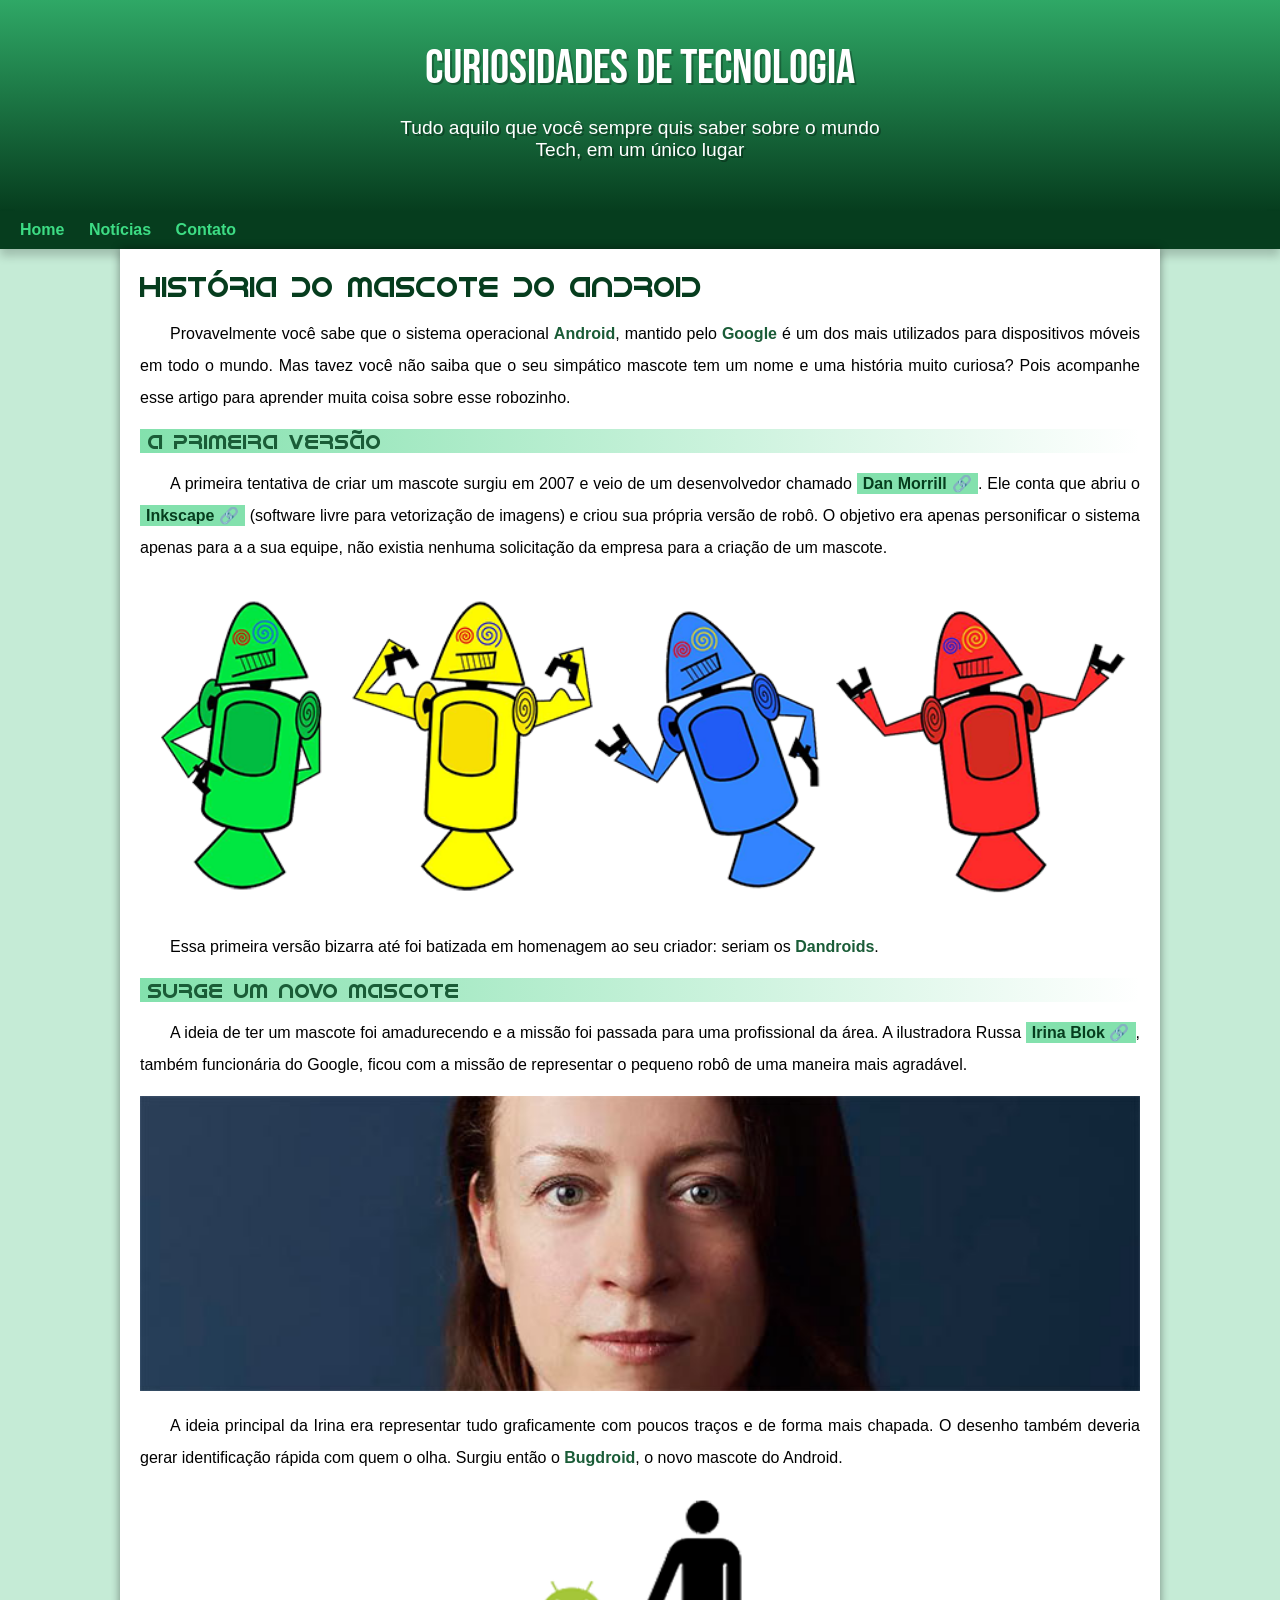
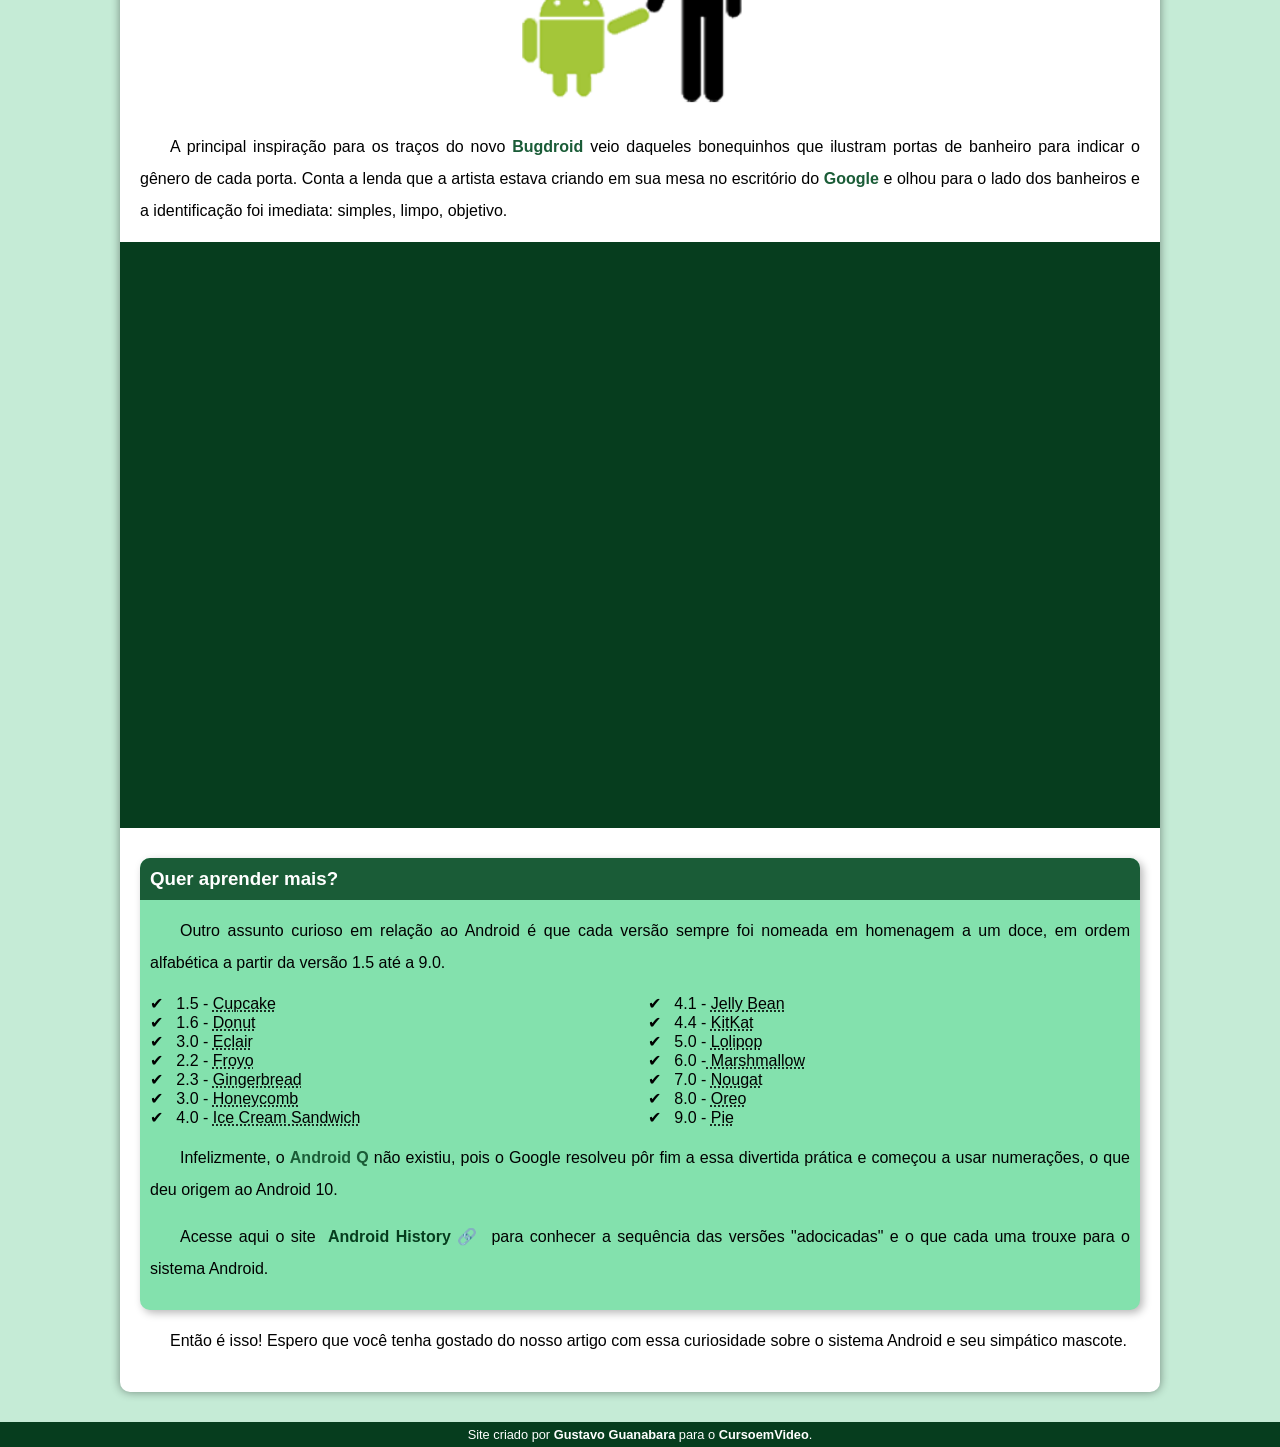
<file: index.html>
<!DOCTYPE html>
<html lang="pt-br">

<head>
    <meta charset="UTF-8">
    <meta name="viewport" content="width=device-width, initial-scale=1.0">
    <title>Como surgiu o mascote do Android?</title>
    <link rel="shortcut icon" href="imagens/favicon.ico" type="image/x-icon">
    <link rel="stylesheet" href="estilo/style.css">
</head>

<body>
    <header>
        <h1>Curiosidades de Tecnologia</h1>
        <p>Tudo aquilo que você sempre quis saber sobre o mundo Tech, em um único lugar</p>
    </header>
    <nav>
        <a href="#">Home</a>
        <a href="#">Notícias</a>
        <a href="#">Contato</a>
      
    </nav>
    <main>
        <article>

            <h1>História do Mascote do Android</h1>

            <p>
                Provavelmente você sabe que o sistema operacional <strong>Android</strong>, mantido pelo <strong>Google</strong> é um dos mais utilizados
                para
                dispositivos móveis em todo o mundo. Mas tavez você não saiba que o seu simpático mascote tem um nome e
                uma
                história muito curiosa? Pois acompanhe esse artigo para aprender muita coisa sobre esse robozinho.
            </p>

            <h2>A primeira versão</h2>

            <p>
                A primeira tentativa de criar um mascote surgiu em 2007 e veio de um desenvolvedor chamado <a href="https://androidcommunity.com/dan-morrill-shows-us-the-android-mascot-that-almost-was-20130103/" target="_blank" class="externo">Dan Morrill</a>.
                Ele
                conta que abriu o <a href="https://inkscape.org/pt-br/" target="_blank" class="externo">Inkscape</a> (software livre para vetorização de imagens) e criou sua própria versão de
                robô.
                O objetivo era apenas personificar o sistema apenas para a a sua equipe, não existia nenhuma solicitação
                da
                empresa para a criação de um mascote.
            </p>

            <picture>
                <source media="(max-width: 680px)" srcset="imagens/dan-droids-pq.png">
                <img src="imagens/dan-droids.png" alt="primeiro mascote do Android">
            </picture>

            <p>Essa primeira versão bizarra até foi batizada em homenagem ao seu criador: seriam os <strong>Dandroids</strong>.</p>

            <h2>Surge um novo mascote</h2>

            <p>
                A ideia de ter um mascote foi amadurecendo e a missão foi passada para uma profissional da área. A
                ilustradora Russa <a href="https://www.irinablok.com/" target="_blank" class="externo">Irina Blok</a>, também funcionária do Google, ficou com a missão de representar o pequeno
                robô
                de uma maneira mais agradável.
            </p>

            <picture>
                <source media="(max-width: 680px)" srcset="imagens/irina-blok-pq.jpg">
                <img src="imagens/irina-blok.jpg" alt="Irina blok, criadora do Bugdroid">
            </picture>

            <p>
                A ideia principal da Irina era representar tudo graficamente com poucos traços e de forma mais chapada.
                O
                desenho também deveria gerar identificação rápida com quem o olha. Surgiu então o <strong>Bugdroid</strong>, o novo
                mascote
                do Android.
            </p>

            <img src="imagens/bugdroid.png" class="pequena" alt="bugdroid">
            <p>
                A principal inspiração para os traços do novo <strong>Bugdroid</strong> veio daqueles bonequinhos que ilustram portas de
                banheiro para indicar o gênero de cada porta. Conta a lenda que a artista estava criando em sua mesa no
                escritório do <strong>Google</strong> e olhou para o lado dos banheiros e a identificação foi imediata: simples, limpo,
                objetivo.
            </p>

            <div class="video">
                <iframe width="560" height="315" src="https://www.youtube.com/embed/l2UDgpLz20M?si=veuoK7w_L06KoJPN"
                    title="YouTube video player" frameborder="0"
                    allow="accelerometer; autoplay; clipboard-write; encrypted-media; gyroscope; picture-in-picture; web-share"
                    referrerpolicy="strict-origin-when-cross-origin" allowfullscreen></iframe>
            </div>

            <aside>
                <h3>Quer aprender mais?</h3>

                <p>
                    Outro assunto curioso em relação ao Android é que cada versão sempre foi nomeada em homenagem a um
                    doce,
                    em
                    ordem alfabética a partir da versão 1.5 até a 9.0.
                </p>

                <ul>
                    <li> 
                        1.5 - <abbr title="Bolo de copo">Cupcake</abbr>
                    </li>
                    <li>
                        1.6 - <abbr title="Rosquinha">Donut</abbr>
                    </li>
                    <li>
                        3.0 - <abbr title="Bomba">Eclair</abbr>
                    </li>
                    <li>
                         2.2 - <abbr title="Iogurt congelado">Froyo</abbr>
                        </li>
                    <li>
                         2.3 - <abbr title="Biscoito de Gengibre">Gingerbread</abbr>
                    </li>
                    <li>
                         3.0 - <abbr title="Favo de Mel">Honeycomb</abbr>
                    </li>
                    <li>
                        4.0 - <abbr title="Sanduíche de Sorvete">Ice Cream Sandwich</abbr>
                    </li>
                    <li>
                         4.1 - <abbr title="Jujuba">Jelly Bean</abbr>
                    </li>
                    <li>
                         4.4 - <abbr title="KitKat">KitKat</abbr>
                    </li>
                    <li>
                        5.0 - <abbr title="Pirulito">Lolipop</abbr>
                    </li>
                    <li>
                        6.0 -<abbr title="Marshmallow"> Marshmallow</abbr>
                    </li>
                    <li>
                        7.0 - <abbr title="Torrone">Nougat</abbr>
                    </li>
                    <li>
                         8.0 - <abbr title="Oreo">Oreo</abbr>
                    </li>
                    <li>
                         9.0 - <abbr title="Torta">Pie</abbr>
                    </li>
                </ul>

                <p>
                    Infelizmente, o <strong>Android Q</strong> não existiu, pois o Google resolveu pôr fim a essa divertida prática e
                    começou
                    a
                    usar numerações, o que deu origem ao Android 10.
                </p>

                <p>
                    Acesse aqui o site <a href="https://developer.android.com/about/versions/lollipop?hl=pt-br" target="_blank" class="externo">Android History</a> para conhecer a sequência das versões "adocicadas" e o que cada
                    uma
                    trouxe para o sistema Android.
                </p>
            </aside>

            <p>
                Então é isso! Espero que você tenha gostado do nosso artigo com essa curiosidade sobre o sistema Android
                e
                seu simpático mascote.
            </p>

        </article>
    </main>
    <footer>
        <p>Site criado por <a href="https://github.com/gustavoguanabara" target="_blank">Gustavo Guanabara</a> para o <a href="https://www.youtube.com/watch?v=Ejkb_YpuHWs&list=PLHz_AreHm4dkZ9-atkcmcBaMZdmLHft8n" target="_blank">CursoemVideo</a>.</p>
    </footer>
</body>

</html>
</file>
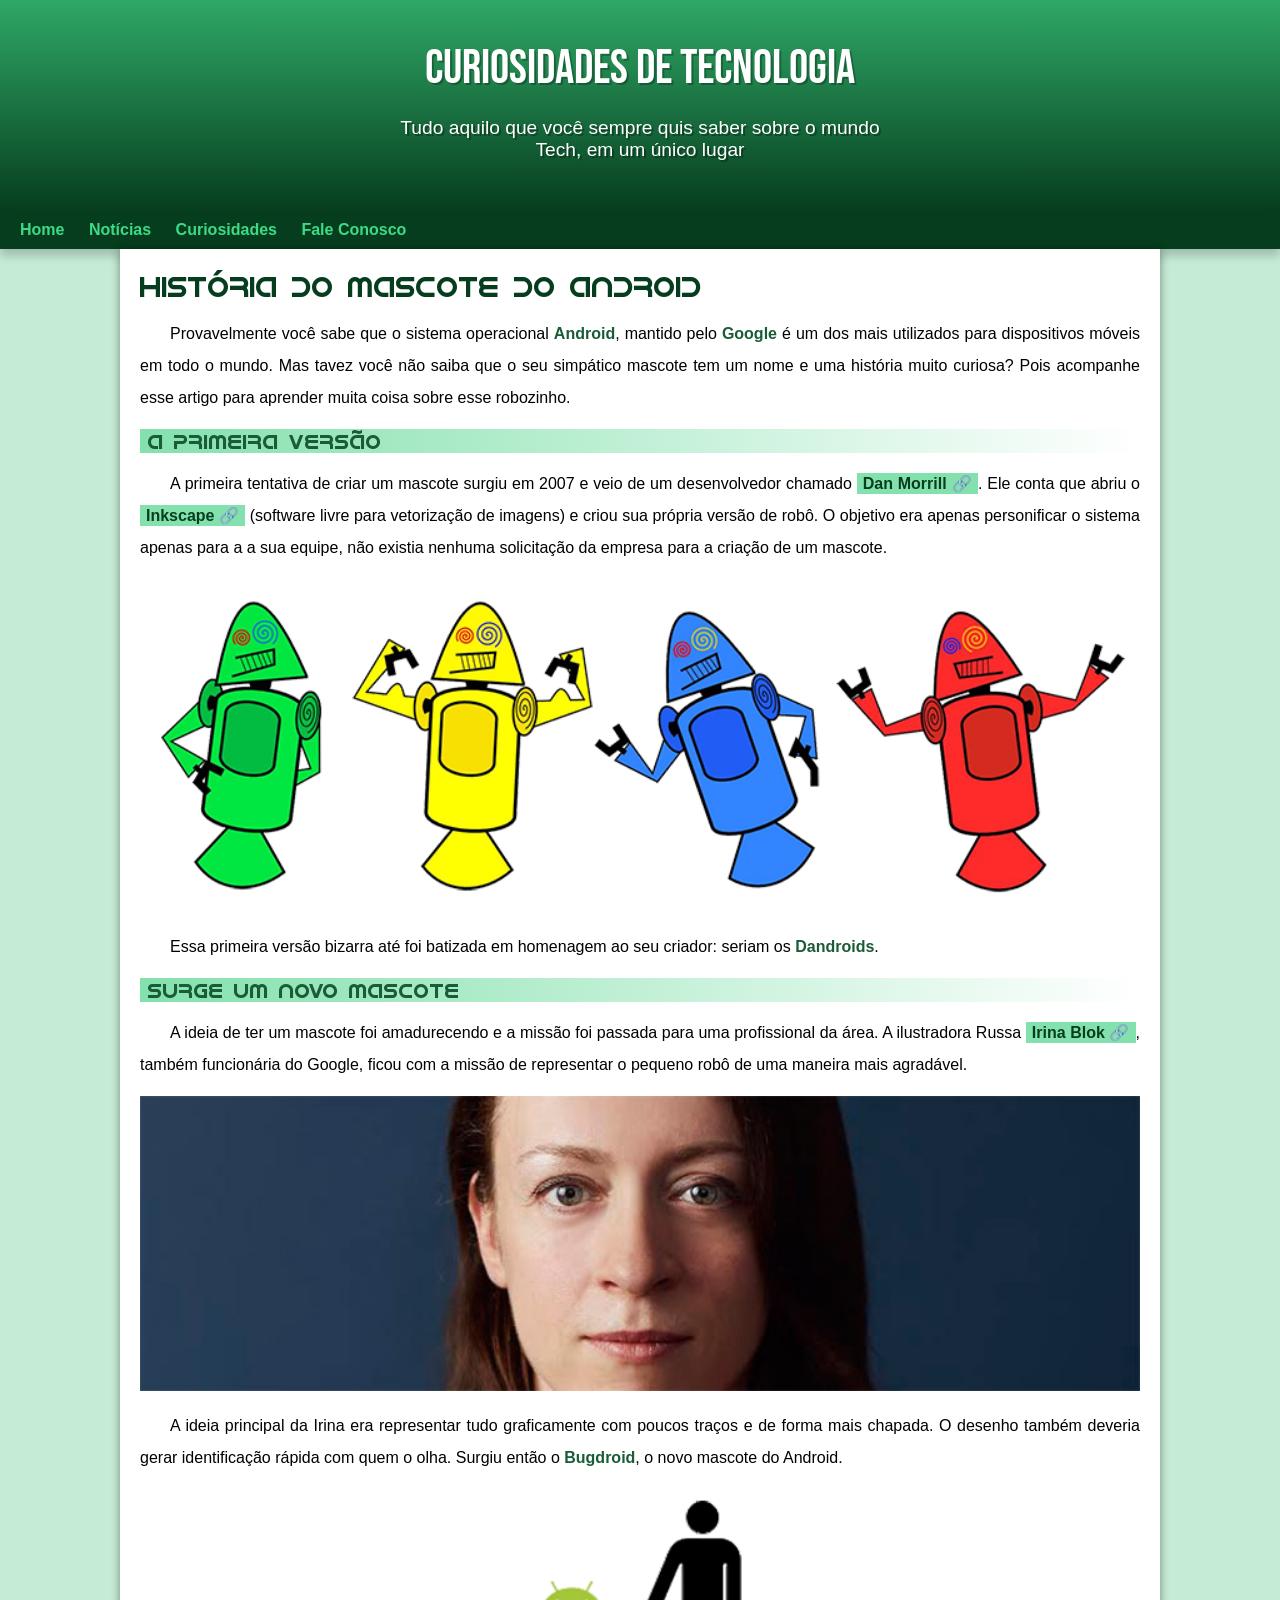
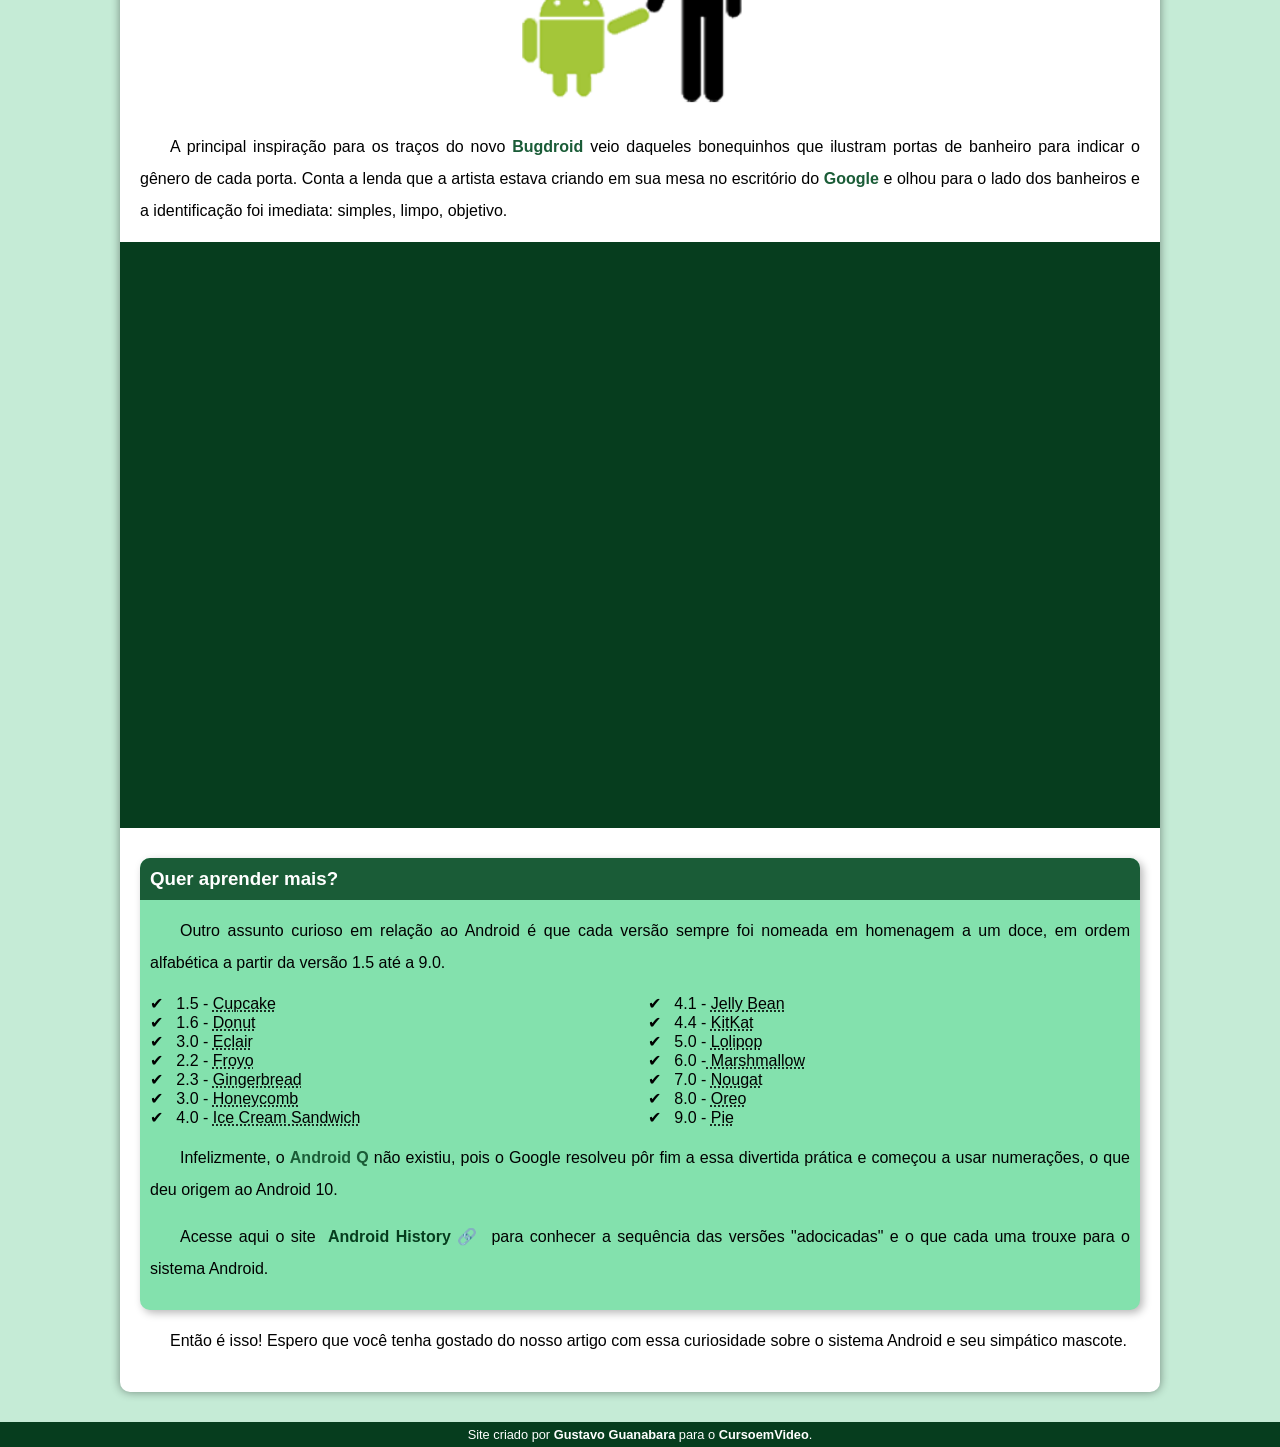
<file: index.html.html>
<!DOCTYPE html>
<html lang="pt-br">

<head>
    <meta charset="UTF-8">
    <meta name="viewport" content="width=device-width, initial-scale=1.0">
    <title>Como surgiu o mascote do Android?</title>
    <link rel="shortcut icon" href="imagens/favicon.ico" type="image/x-icon">
    <link rel="stylesheet" href="estilo/style.css">
</head>

<body>
    <header>
        <h1>Curiosidades de Tecnologia</h1>
        <p>Tudo aquilo que você sempre quis saber sobre o mundo Tech, em um único lugar</p>
    </header>
    <nav>
        <a href="#">Home</a>
        <a href="#">Notícias</a>
        <a href="#">Curiosidades</a>
        <a href="#">Fale Conosco</a>
    </nav>
    <main>
        <article>

            <h1>História do Mascote do Android</h1>

            <p>
                Provavelmente você sabe que o sistema operacional <strong>Android</strong>, mantido pelo <strong>Google</strong> é um dos mais utilizados
                para
                dispositivos móveis em todo o mundo. Mas tavez você não saiba que o seu simpático mascote tem um nome e
                uma
                história muito curiosa? Pois acompanhe esse artigo para aprender muita coisa sobre esse robozinho.
            </p>

            <h2>A primeira versão</h2>

            <p>
                A primeira tentativa de criar um mascote surgiu em 2007 e veio de um desenvolvedor chamado <a href="https://androidcommunity.com/dan-morrill-shows-us-the-android-mascot-that-almost-was-20130103/" target="_blank" class="externo">Dan Morrill</a>.
                Ele
                conta que abriu o <a href="https://inkscape.org/pt-br/" target="_blank" class="externo">Inkscape</a> (software livre para vetorização de imagens) e criou sua própria versão de
                robô.
                O objetivo era apenas personificar o sistema apenas para a a sua equipe, não existia nenhuma solicitação
                da
                empresa para a criação de um mascote.
            </p>

            <picture>
                <source media="(max-width: 680px)" srcset="imagens/dan-droids-pq.png">
                <img src="imagens/dan-droids.png" alt="primeiro mascote do Android">
            </picture>

            <p>Essa primeira versão bizarra até foi batizada em homenagem ao seu criador: seriam os <strong>Dandroids</strong>.</p>

            <h2>Surge um novo mascote</h2>

            <p>
                A ideia de ter um mascote foi amadurecendo e a missão foi passada para uma profissional da área. A
                ilustradora Russa <a href="https://www.irinablok.com/" target="_blank" class="externo">Irina Blok</a>, também funcionária do Google, ficou com a missão de representar o pequeno
                robô
                de uma maneira mais agradável.
            </p>

            <picture>
                <source media="(max-width: 680px)" srcset="imagens/irina-blok-pq.jpg">
                <img src="imagens/irina-blok.jpg" alt="Irina blok, criadora do Bugdroid">
            </picture>

            <p>
                A ideia principal da Irina era representar tudo graficamente com poucos traços e de forma mais chapada.
                O
                desenho também deveria gerar identificação rápida com quem o olha. Surgiu então o <strong>Bugdroid</strong>, o novo
                mascote
                do Android.
            </p>

            <img src="imagens/bugdroid.png" class="pequena" alt="bugdroid">
            <p>
                A principal inspiração para os traços do novo <strong>Bugdroid</strong> veio daqueles bonequinhos que ilustram portas de
                banheiro para indicar o gênero de cada porta. Conta a lenda que a artista estava criando em sua mesa no
                escritório do <strong>Google</strong> e olhou para o lado dos banheiros e a identificação foi imediata: simples, limpo,
                objetivo.
            </p>

            <div class="video">
                <iframe width="560" height="315" src="https://www.youtube.com/embed/l2UDgpLz20M?si=veuoK7w_L06KoJPN"
                    title="YouTube video player" frameborder="0"
                    allow="accelerometer; autoplay; clipboard-write; encrypted-media; gyroscope; picture-in-picture; web-share"
                    referrerpolicy="strict-origin-when-cross-origin" allowfullscreen></iframe>
            </div>

            <aside>
                <h3>Quer aprender mais?</h3>

                <p>
                    Outro assunto curioso em relação ao Android é que cada versão sempre foi nomeada em homenagem a um
                    doce,
                    em
                    ordem alfabética a partir da versão 1.5 até a 9.0.
                </p>

                <ul>
                    <li> 
                        1.5 - <abbr title="Bolo de copo">Cupcake</abbr>
                    </li>
                    <li>
                        1.6 - <abbr title="Rosquinha">Donut</abbr>
                    </li>
                    <li>
                        3.0 - <abbr title="Bomba">Eclair</abbr>
                    </li>
                    <li>
                         2.2 - <abbr title="Iogurt congelado">Froyo</abbr>
                        </li>
                    <li>
                         2.3 - <abbr title="Biscoito de Gengibre">Gingerbread</abbr>
                    </li>
                    <li>
                         3.0 - <abbr title="Favo de Mel">Honeycomb</abbr>
                    </li>
                    <li>
                        4.0 - <abbr title="Sanduíche de Sorvete">Ice Cream Sandwich</abbr>
                    </li>
                    <li>
                         4.1 - <abbr title="Jujuba">Jelly Bean</abbr>
                    </li>
                    <li>
                         4.4 - <abbr title="KitKat">KitKat</abbr>
                    </li>
                    <li>
                        5.0 - <abbr title="Pirulito">Lolipop</abbr>
                    </li>
                    <li>
                        6.0 -<abbr title="Marshmallow"> Marshmallow</abbr>
                    </li>
                    <li>
                        7.0 - <abbr title="Torrone">Nougat</abbr>
                    </li>
                    <li>
                         8.0 - <abbr title="Oreo">Oreo</abbr>
                    </li>
                    <li>
                         9.0 - <abbr title="Torta">Pie</abbr>
                    </li>
                </ul>

                <p>
                    Infelizmente, o <strong>Android Q</strong> não existiu, pois o Google resolveu pôr fim a essa divertida prática e
                    começou
                    a
                    usar numerações, o que deu origem ao Android 10.
                </p>

                <p>
                    Acesse aqui o site <a href="https://developer.android.com/about/versions/lollipop?hl=pt-br" target="_blank" class="externo">Android History</a> para conhecer a sequência das versões "adocicadas" e o que cada
                    uma
                    trouxe para o sistema Android.
                </p>
            </aside>

            <p>
                Então é isso! Espero que você tenha gostado do nosso artigo com essa curiosidade sobre o sistema Android
                e
                seu simpático mascote.
            </p>

        </article>
    </main>
    <footer>
        <p>Site criado por <a href="https://github.com/gustavoguanabara" target="_blank">Gustavo Guanabara</a> para o <a href="https://www.youtube.com/watch?v=Ejkb_YpuHWs&list=PLHz_AreHm4dkZ9-atkcmcBaMZdmLHft8n" target="_blank">CursoemVideo</a>.</p>
    </footer>
</body>

</html>
</file>
<file: estilo/style.css>
@charset "UTF-8";

@import url('https://fonts.googleapis.com/css2?family=Bebas+Neue&display=swap');

@font-face {
    font-family: 'Android';
    src: url('../fontes/idroid.otf') format('opentype');
    font-weight: normal;
}

:root {
    --cor0: #c5ebd6;
    --cor1: #83e1ad;
    --cor2: #3ddc84;
    --cor3: #2fa866;
    --cor4: #1a5c37;
    --cor5: #063d1e;

    --fonte-padrão: Arial, Verdana, Helvetica, sans-serif;
    --fonte-destaque: 'Bebas Neue', sans-serif;
    --fonte-android: 'Android' , sans-serif;
}

* {
    margin: 0px;
    padding: 0px;
}

body {
    background-color: var(--cor0);
    font-family: var(--fonte-padrão);
}

a.externo::after {
    content: '\00A0\1F517';
}

header {
    background-image: linear-gradient(to bottom, var(--cor3), var(--cor5));
    min-height: 150px;
    text-align: center;
    padding-top: 40px;
}

header  h1 {
     color: white;
     font-family: var(--fonte-destaque);
     font-size: 3em;
     font-weight: normal;
     margin-bottom: 20px;
     text-shadow: 2px 2px 0px rgba(0, 0, 0, 0.267);
}

header  p {
    font-family: var(--fonte-padrão);
    font-size: 1.2em;
    color: white;
    max-width: 500px;
    padding-right: 10px;
    padding-left: 10px;
    margin: auto;
    padding-bottom: 50px;
    text-shadow: 2px 2px 0px rgba(0, 0, 0, 0.315);
}

 nav {
    background-color: var(--cor5);
    padding: 10px;
    box-shadow: 0px 7px 9px rgba(0, 0, 0, 0.192);
 }

 nav a{
    color: var(--cor2);
    padding: 10px;
    border-radius: 5px;
    text-decoration: none;
    font-weight: bold;
    transition-duration: 0.6s;
 }

nav a:hover {
    background-color: var(--cor3);
    color: var(--cor5);
}

 main { 

    min-width: 300px;
    max-width: 1000px;
    margin: auto;
    margin-bottom: 30px;
    padding: 20px;
    background-color: white;
    box-shadow: 0px 0px 10px rgba(0, 0, 0, 0.418);
    border-bottom-left-radius: 10px;
    border-bottom-right-radius: 10px;
 }

main  h1 {
    color: var(--cor5);
  font-family: var(--fonte-android);
  font-size: 1.8em;
  font-weight: normal
}

main h2 {
    font-family: var(--fonte-android);
    color: var(--cor4);
    font-size: 1.3em;
    font-weight: normal;
    background-image: linear-gradient(to right, var(--cor1), transparent);
    text-indent: 8px;
}

main p {
    margin: 15px 0px;
    text-align: justify;
    text-indent: 30px;
    font-size: 1em;
    line-height: 2em;
}

main strong {
    color: var(--cor4);
    font-weight: bold;
}

main a {
    text-decoration: none;
    font-weight: bold;
    color: var(--cor5);
    background-color: var(--cor1);
    padding: 2px 6px;
}

main a:hover {
    text-decoration: underline;
    color: var(--cor4);
}

main img {
    width: 100%;
}

main img.pequena {
    max-width: 350px;
    display: block;
    margin: auto;
}

div.video {
    background-color: var(--cor5);
    margin: 0px -20px 30px -20px;
    padding: 20px;
    padding-bottom: 56.63%;
    position: relative;
}

div.video iframe {
     position: absolute;
     top: 5%;
     left: 5%;
     width: 90%;
     height: 90%;
}

aside {
    background-color: var(--cor1);
    padding: 10px;
    border-radius: 10px;
     box-shadow: 3px 3px 8px rgba(0, 0, 0, 0.281);
}

aside h3 {
    background-color: var(--cor4);
    color: white;
    padding: 10px;
    margin: -10px -10px 0px -10px;
    border-radius: 10px 10px 0px 0px;
}

aside ul {
    list-style-type: '\2714\00A0\00A0';
    list-style-position: inside;
    columns: 2;
}

footer {
    background-color: var(--cor5);
    color: white;
    text-align: center;
    font-size: 0.8em;
    padding: 5px;
}

footer p a {
   color: white;
   font-weight: bolder;
   text-decoration: none;
}

footer a:hover {
    text-decoration: underline;
    color: var(--cor1);
}
</file>
